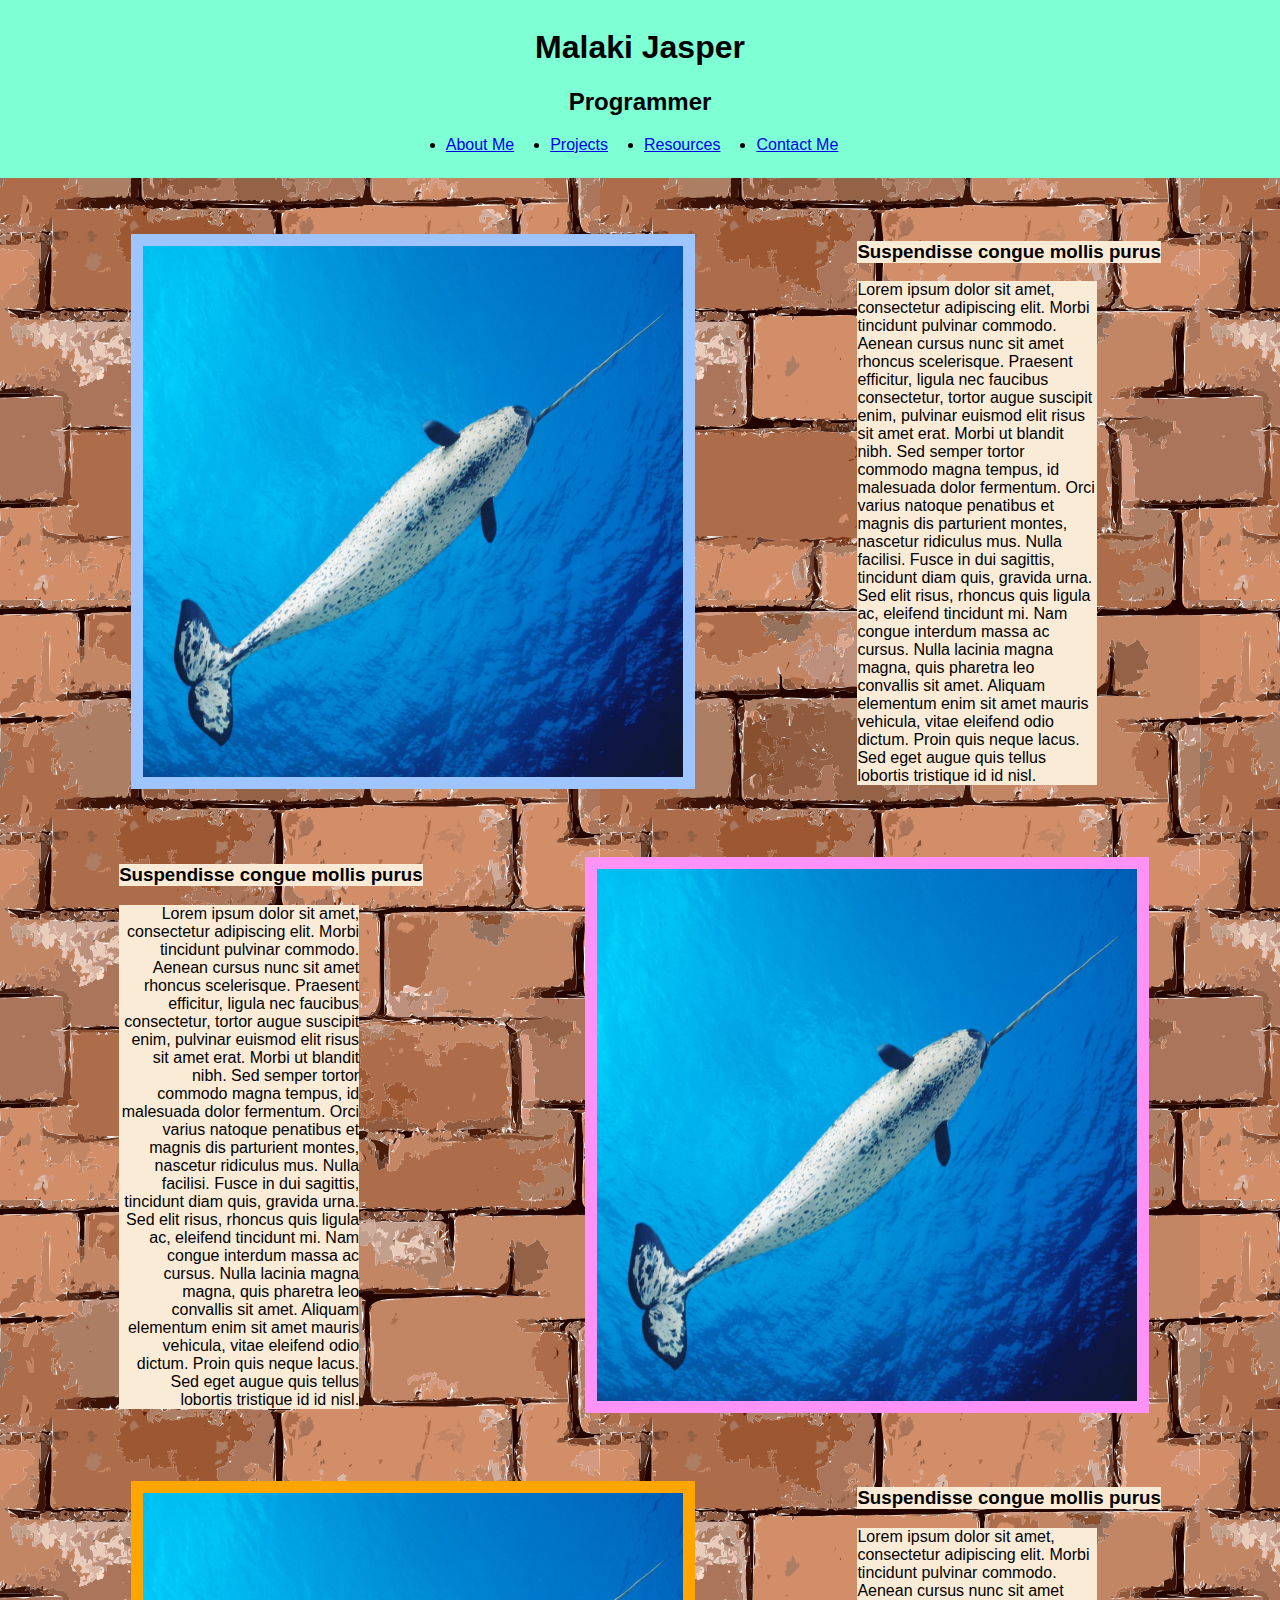
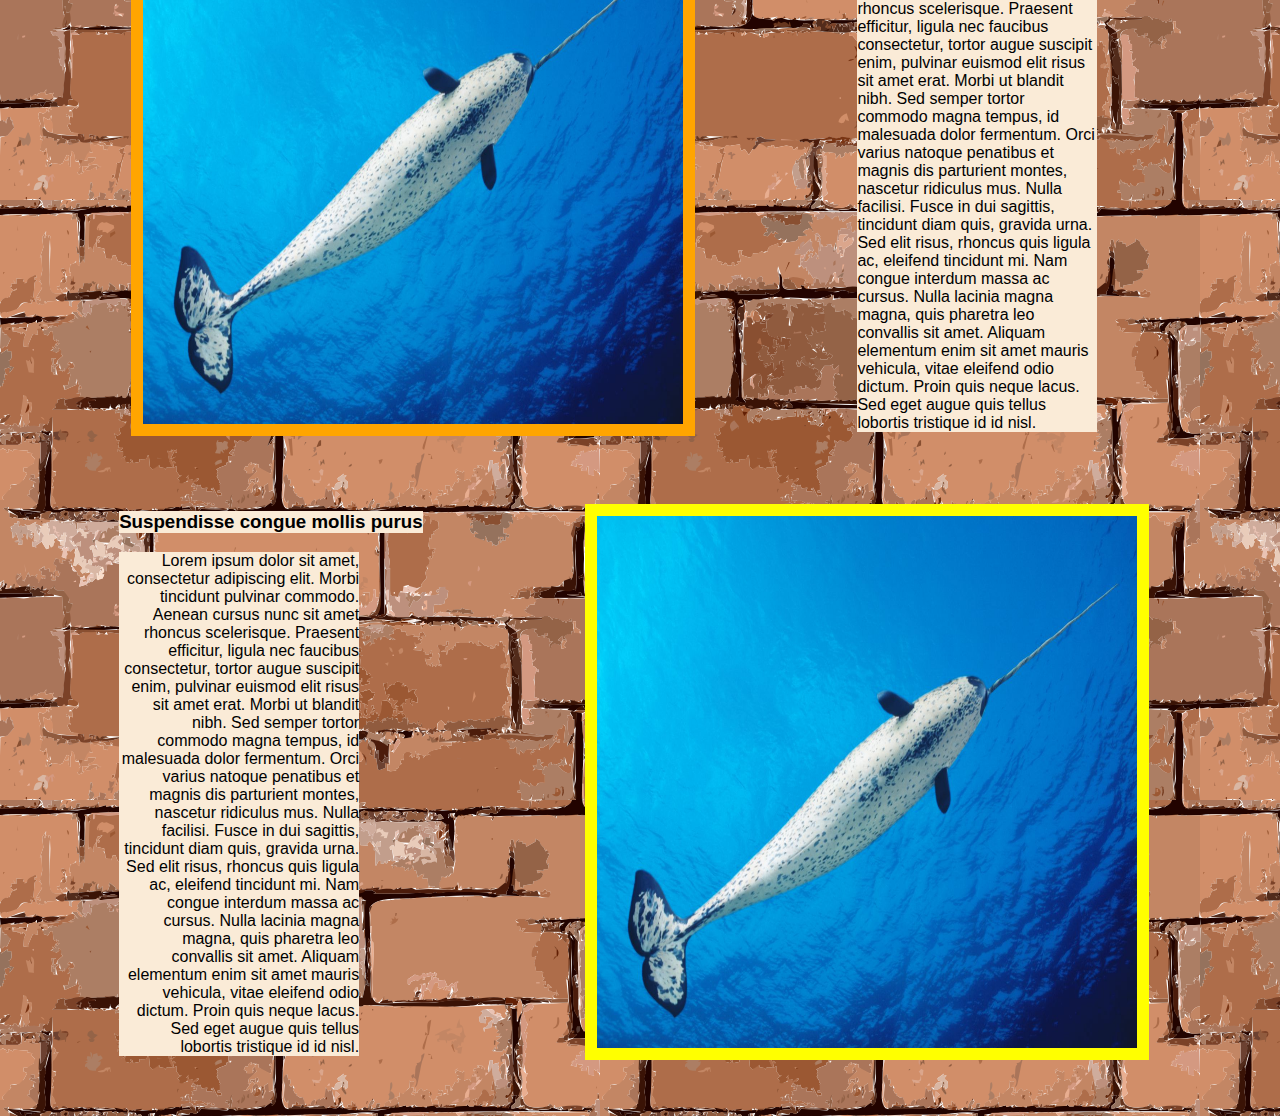
<file: index.html>
<!DOCTYPE html>
<html lang="en">
<head>
    <meta charset="UTF-8">
    <meta http-equiv="X-UA-Compatible" content="IE=edge">
    <meta name="viewport" content="width=device-width, initial-scale=1.0">
    <title>Malaki Jasper</title>
    <link rel="stylesheet" href="styles.css">
</head>
<body>
    <header>
        <h1>Malaki Jasper</h1>
        <h2>Programmer</h2>
        <ul>
            <li><a href="about_me.html">About Me</a></li>
            <li><a href="projects.html">Projects</a></li>
            <li><a href="resources.html">Resources</a></li>
            <li><a href="contact_me.html">Contact Me</a></li>
        </ul>
    </header>
    <div class="content">
        <aside class="colOne ab">
            <img src="narwhal.webp" alt="narwhal">
        </aside>
        <section class="colTwo">
            <h3>Suspendisse congue mollis purus</h3>
            <p>Lorem ipsum dolor sit amet, consectetur adipiscing elit. Morbi tincidunt pulvinar commodo. Aenean cursus nunc sit amet rhoncus scelerisque. Praesent efficitur, ligula nec faucibus consectetur, tortor augue suscipit enim, pulvinar euismod elit risus sit amet erat. Morbi ut blandit nibh. Sed semper tortor commodo magna tempus, id malesuada dolor fermentum. Orci varius natoque penatibus et magnis dis parturient montes, nascetur ridiculus mus. Nulla facilisi. Fusce in dui sagittis, tincidunt diam quis, gravida urna. Sed elit risus, rhoncus quis ligula ac, eleifend tincidunt mi. Nam congue interdum massa ac cursus. Nulla lacinia magna magna, quis pharetra leo convallis sit amet. Aliquam elementum enim sit amet mauris vehicula, vitae eleifend odio dictum. Proin quis neque lacus. Sed eget augue quis tellus lobortis tristique id id nisl.</p>
        </section>

    </div>
    <div class="content">
        
        <aside class="colTwo right">
            <h3>Suspendisse congue mollis purus</h3>
            <p>Lorem ipsum dolor sit amet, consectetur adipiscing elit. Morbi tincidunt pulvinar commodo. Aenean cursus nunc sit amet rhoncus scelerisque. Praesent efficitur, ligula nec faucibus consectetur, tortor augue suscipit enim, pulvinar euismod elit risus sit amet erat. Morbi ut blandit nibh. Sed semper tortor commodo magna tempus, id malesuada dolor fermentum. Orci varius natoque penatibus et magnis dis parturient montes, nascetur ridiculus mus. Nulla facilisi. Fusce in dui sagittis, tincidunt diam quis, gravida urna. Sed elit risus, rhoncus quis ligula ac, eleifend tincidunt mi. Nam congue interdum massa ac cursus. Nulla lacinia magna magna, quis pharetra leo convallis sit amet. Aliquam elementum enim sit amet mauris vehicula, vitae eleifend odio dictum. Proin quis neque lacus. Sed eget augue quis tellus lobortis tristique id id nisl.</p>
        </aside>
        <section class="colOne pr">
            <img src="narwhal.webp" alt="narwhal">
        </section>
    </div>
    <div class="content">
        <aside class="colOne re">
            <img src="narwhal.webp" alt="narwhal">
        </aside>
        <section class="colTwo">
            <h3>Suspendisse congue mollis purus</h3>
            <p>Lorem ipsum dolor sit amet, consectetur adipiscing elit. Morbi tincidunt pulvinar commodo. Aenean cursus nunc sit amet rhoncus scelerisque. Praesent efficitur, ligula nec faucibus consectetur, tortor augue suscipit enim, pulvinar euismod elit risus sit amet erat. Morbi ut blandit nibh. Sed semper tortor commodo magna tempus, id malesuada dolor fermentum. Orci varius natoque penatibus et magnis dis parturient montes, nascetur ridiculus mus. Nulla facilisi. Fusce in dui sagittis, tincidunt diam quis, gravida urna. Sed elit risus, rhoncus quis ligula ac, eleifend tincidunt mi. Nam congue interdum massa ac cursus. Nulla lacinia magna magna, quis pharetra leo convallis sit amet. Aliquam elementum enim sit amet mauris vehicula, vitae eleifend odio dictum. Proin quis neque lacus. Sed eget augue quis tellus lobortis tristique id id nisl.</p>
        </section>

    </div>
    <div class="content">
        
        <aside class="colTwo right">
            <h3>Suspendisse congue mollis purus</h3>
            <p>Lorem ipsum dolor sit amet, consectetur adipiscing elit. Morbi tincidunt pulvinar commodo. Aenean cursus nunc sit amet rhoncus scelerisque. Praesent efficitur, ligula nec faucibus consectetur, tortor augue suscipit enim, pulvinar euismod elit risus sit amet erat. Morbi ut blandit nibh. Sed semper tortor commodo magna tempus, id malesuada dolor fermentum. Orci varius natoque penatibus et magnis dis parturient montes, nascetur ridiculus mus. Nulla facilisi. Fusce in dui sagittis, tincidunt diam quis, gravida urna. Sed elit risus, rhoncus quis ligula ac, eleifend tincidunt mi. Nam congue interdum massa ac cursus. Nulla lacinia magna magna, quis pharetra leo convallis sit amet. Aliquam elementum enim sit amet mauris vehicula, vitae eleifend odio dictum. Proin quis neque lacus. Sed eget augue quis tellus lobortis tristique id id nisl.</p>
        </aside>
        <section class="colOne co">
            <img src="narwhal.webp" alt="narwhal">
        </section>
    </div>
</body>
</html>
</file>
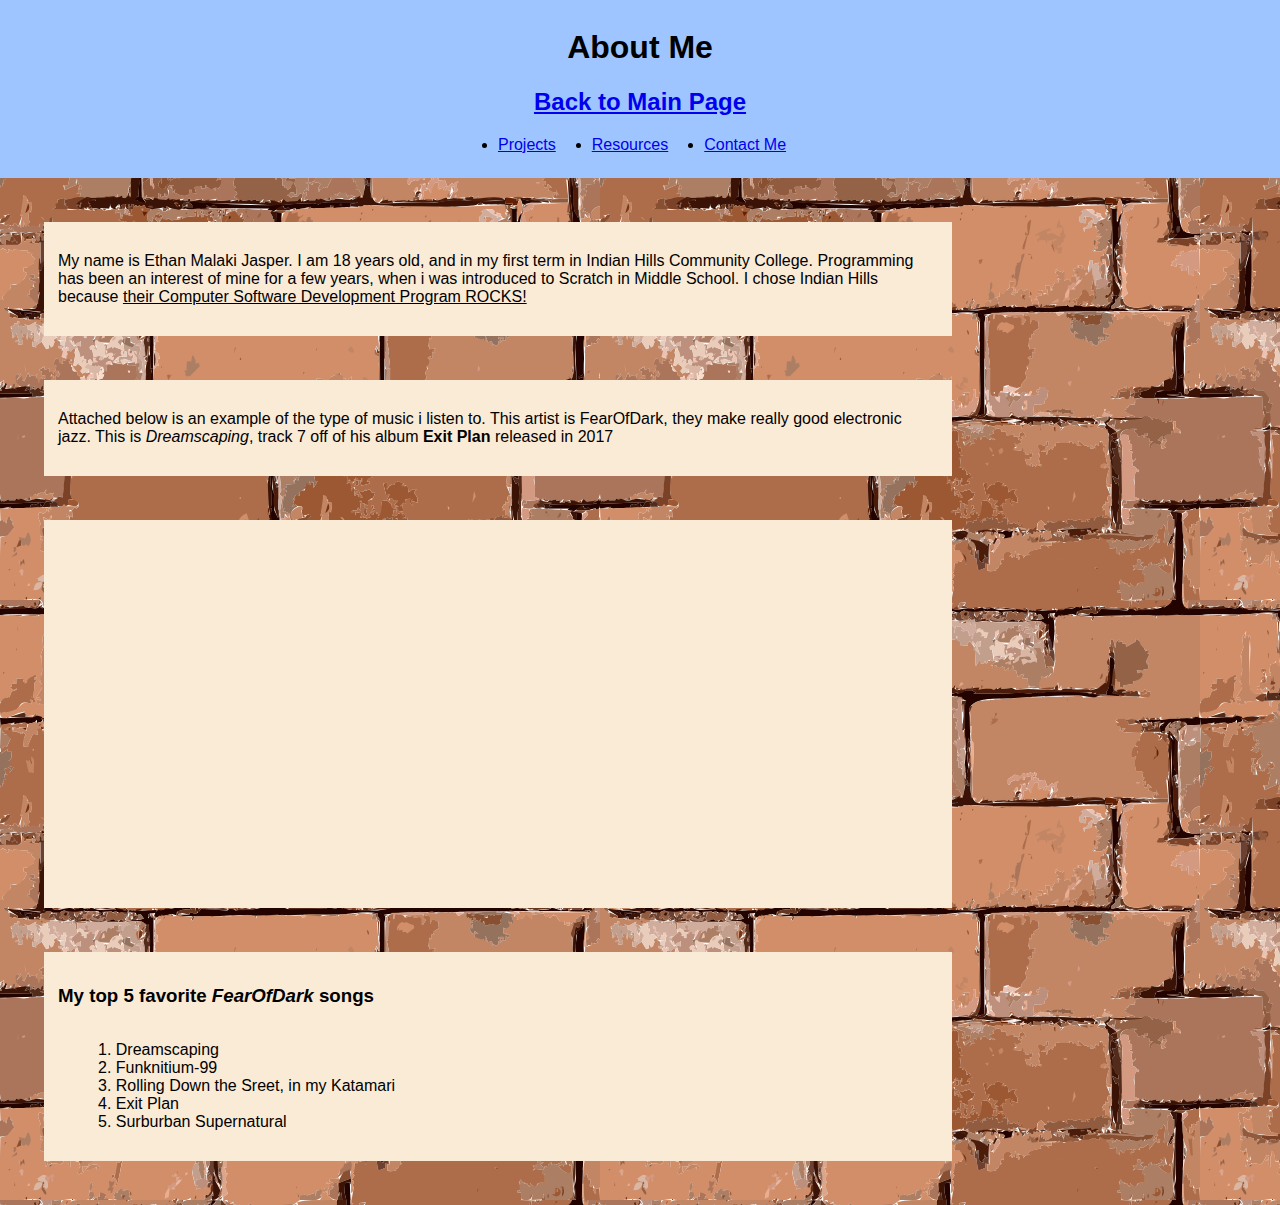
<file: about_me.html>
<!DOCTYPE html>
<html lang="en">
<head>
    <meta charset="UTF-8">
    <meta http-equiv="X-UA-Compatible" content="IE=edge">
    <meta name="viewport" content="width=device-width, initial-scale=1.0">
    <title>Malaki Jasper</title>
    <link rel="stylesheet" href="styles.css">
    <link rel="stylesheet" href="about_me.css">
</head>
<body>
    <header class="ab">
        <h1>About Me</h1>
        <h2><a href="index.html">Back to Main Page</a></h2>
        <ul>
            <li><a href="projects.html">Projects</a></li>
            <li><a href="resources.html">Resources</a></li>
            <li><a href="contact_me.html">Contact Me</a></li>
        </ul>
    </header>
    <div class="about">
        <p>My name is Ethan Malaki Jasper. I am 18 years old, and in my first term in Indian Hills Community College. Programming has been an interest of mine for a few years, when i was introduced to Scratch in Middle School. I chose Indian Hills because <u>their Computer Software Development Program ROCKS!</u></p>
    </div>
    <div class="about">
        <p>Attached below is an example of the type of music i listen to. This artist is FearOfDark, they make really good electronic jazz. This is <i>Dreamscaping</i>, track 7 off of his album <b>Exit Plan</b> released in 2017</p>
    </div>
    <div class="about center">
        <iframe width="640" height="360" src="https://www.youtube.com/embed/5ItY1qJpCfg" title="Dreamscaping" frameborder="0" allow="accelerometer; autoplay; clipboard-write; encrypted-media; gyroscope; picture-in-picture" allowfullscreen></iframe>
    </div>
    <div class="about column">
        <h3>My top 5 favorite <i>FearOfDark</i> songs</h3>
        <ol>
            <li>Dreamscaping</li>
            <li>Funknitium-99</li>
            <li>Rolling Down the Sreet, in my Katamari</li>
            <li>Exit Plan</li>
            <li>Surburban Supernatural</li>
        </ol>
    </div>
</body>
</html>
</file>
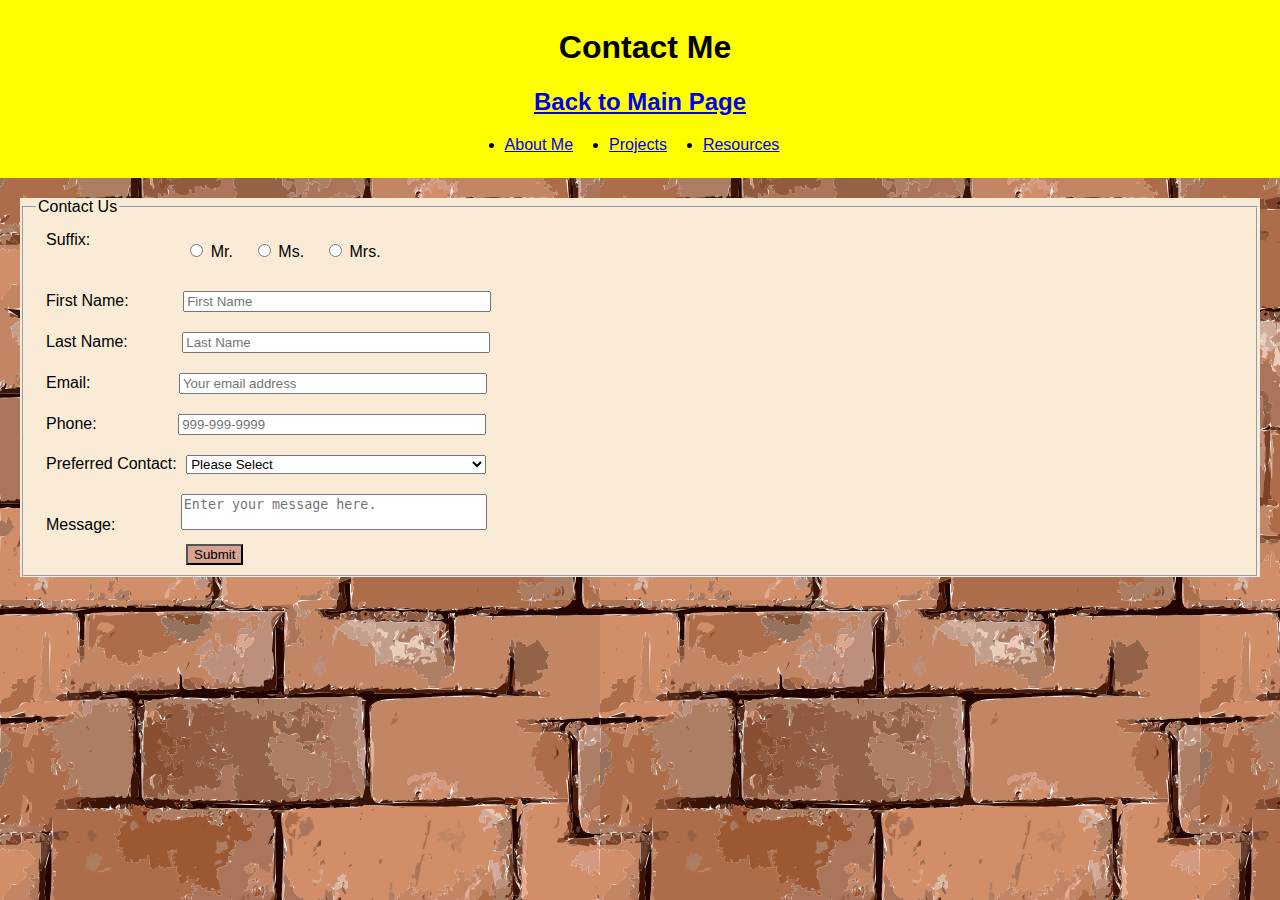
<file: contact_me.html>
<!DOCTYPE html>
<html lang="en">
<head>
    <meta charset="UTF-8">
    <meta http-equiv="X-UA-Compatible" content="IE=edge">
    <meta name="viewport" content="width=device-width, initial-scale=1.0">
    <title>Malaki Jasper</title>
    <link rel="stylesheet" href="styles.css">
    <link rel="stylesheet" href="contact_me.css">
</head>

<body>
    <header class="co">
        <h1>Contact Me</h1>
        <h2><a href="index.html">Back to Main Page</a></h2>
        <ul>
            <li><a href="about_me.html">About Me</a></li>
            <li><a href="projects.html">Projects</a></li>
            <li><a href="resources.html">Resources</a></li>
        </ul>
    </header>
    <div>
        <form id="contact-me" method="post" name="contact-me" target="_blank" action="https://www.w3schools.com/action_page.php">
            <fieldset>
                <legend>Contact Us</legend>
            <div class="row input">
                <label style="padding-right: 85px">Suffix:</label>
                <div class="input">
                    <input type="radio" name="title" value="Mr." id="Mr.">
                    <label for="Mr.">Mr.</label>
                </div>
                <div class="input">
                    <input type="radio" name="title" value="Ms." id="Ms.">
                    <label for="Ms.">Ms.</label>
                </div>
                <div class="input">
                    <input type="radio" name="title" value="Mrs." id="Mrs.">
                    <label for="Mrs.">Mrs.</label>
                </div>
            </div>
            <div>
                <div class="input">
                    <label class="leftLabel">First Name:</label>
                    <input class="textInput" type="text" name="firstName" id="firstName" placeholder="First Name">
                </div>
            </div>
            <div>
                <div class="input">
                    <label class="leftLabel">Last Name:</label>
                    <input class="textInput" type="text" name="lastName" id="lastName" placeholder="Last Name">
                </div>
            </div>
            <div>
                
                <div class="input">
                    <label style="padding-right: 84px">Email:</label>
                    <input class="textInput" type="text" name="email" id="email" placeholder="Your email address">
                </div>
            </div>
            <div>
                
                <div class="input">
                    <label style="padding-right: 77px">Phone:</label>
                    <input class="textInput" type="text" name="phone" id="phone" placeholder="999-999-9999">
                </div>
            </div>
            <div class="input">
                <label style="padding-right:5px">Preferred Contact:</label>
                <select name="contact" id="contact" size="1" class="textInput">
                    <option value="1" selected disabled>Please Select</option>
                    <option value="2">Phone</option>
                    <option value="3">Text</option>
                    <option value="4">Email</option>
                </select>
            </div>
            <div class="input">
                <label style="padding-right: 61px">Message:</label>
                <textarea id="message" name="message" row="2" cols="20" class="textInput" placeholder="Enter your message here."></textarea>
            </div>
            <div class="row" style="padding-left:150px">
                <input type="submit" value="Submit">
            </div>
            </fieldset>
        </form> 
    </div>
</body>
</html>
</file>
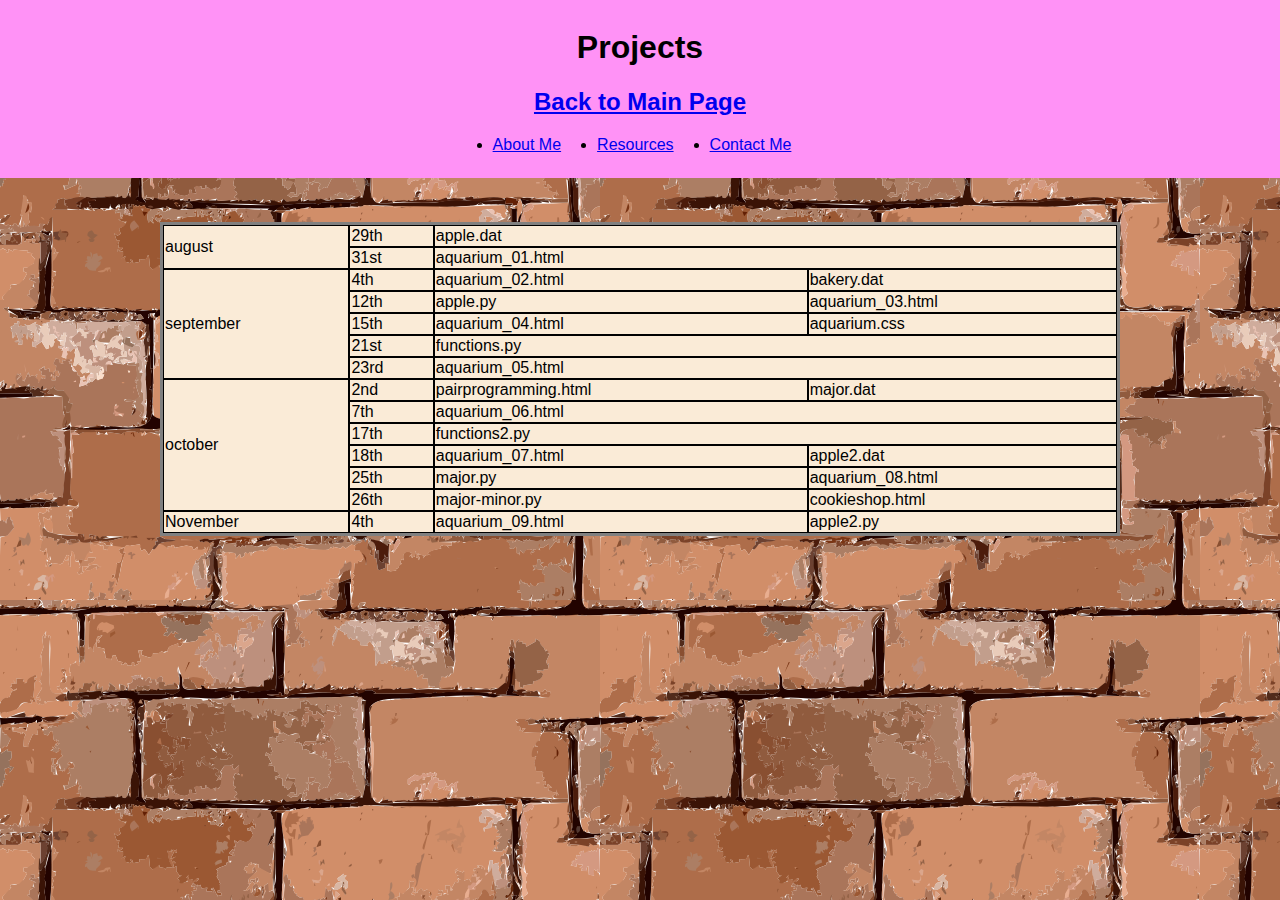
<file: projects.html>
<!DOCTYPE html>
<html lang="en">
<head>
    <meta charset="UTF-8">
    <meta http-equiv="X-UA-Compatible" content="IE=edge">
    <meta name="viewport" content="width=device-width, initial-scale=1.0">
    <title>Malaki Jasper</title>
    <link rel="stylesheet" href="styles.css">
    <link rel="stylesheet" href="projects.css">
</head>
<body>
    <header class="pr">
        <h1>Projects</h1>
        <h2><a href="index.html">Back to Main Page</a></h2>
        <ul>
            <li><a href="about_me.html">About Me</a></li>
            <li><a href="resources.html">Resources</a></li>
            <li><a href="contact_me.html">Contact Me</a></li>
        </ul>
    </header>
    <div>
        <table>
            <tr>
                <td rowspan="2">august</td>
                <td>29th</td>
                <td colspan="2">apple.dat</td>
            </tr>
            <tr>
                <td>31st</td>
                <td colspan="2">aquarium_01.html</td>
            </tr>
            <tr>
                <td rowspan="5">september</td>
                <td>4th</td>
                <td>aquarium_02.html</td>
                <td>bakery.dat</td>
            </tr>
            <tr>
                <td>12th</td>
                <td>apple.py</td>
                <td>aquarium_03.html</td>
            </tr>
            <tr>
                <td>15th</td>
                <td>aquarium_04.html</td>
                <td>aquarium.css</td>
            </tr>
            <tr>
                <td>21st</td>
                <td colspan="2">functions.py</td>
            </tr>
            <tr>
                <td>23rd</td>
                <td colspan="2">aquarium_05.html</td>
            </tr>
            <tr>
                <td rowspan="6">october</td>
                <td>2nd</td>
                <td>pairprogramming.html</td>
                <td>major.dat</td>
            </tr>
            <tr>
                <td>7th</td>
                <td colspan="2">aquarium_06.html</td>
            </tr>
            <tr>
                <td>17th</td>
                <td colspan="2">functions2.py</td>
            </tr>
            <tr>
                <td>18th</td>
                <td>aquarium_07.html</td>
                <td>apple2.dat</td>
            </tr>
            <tr>
                <td>25th</td>
                <td>major.py</td>
                <td>aquarium_08.html</td>
            </tr>
            <tr>
                <td>26th</td>
                <td>major-minor.py</td>
                <td>cookieshop.html</td>
            </tr>
            <tr>
                <td>November</td>
                <td>4th</td>
                <td>aquarium_09.html</td>
                <td>apple2.py</td>
            </tr>
        </table>
    </div>
</body>
</html>
</file>
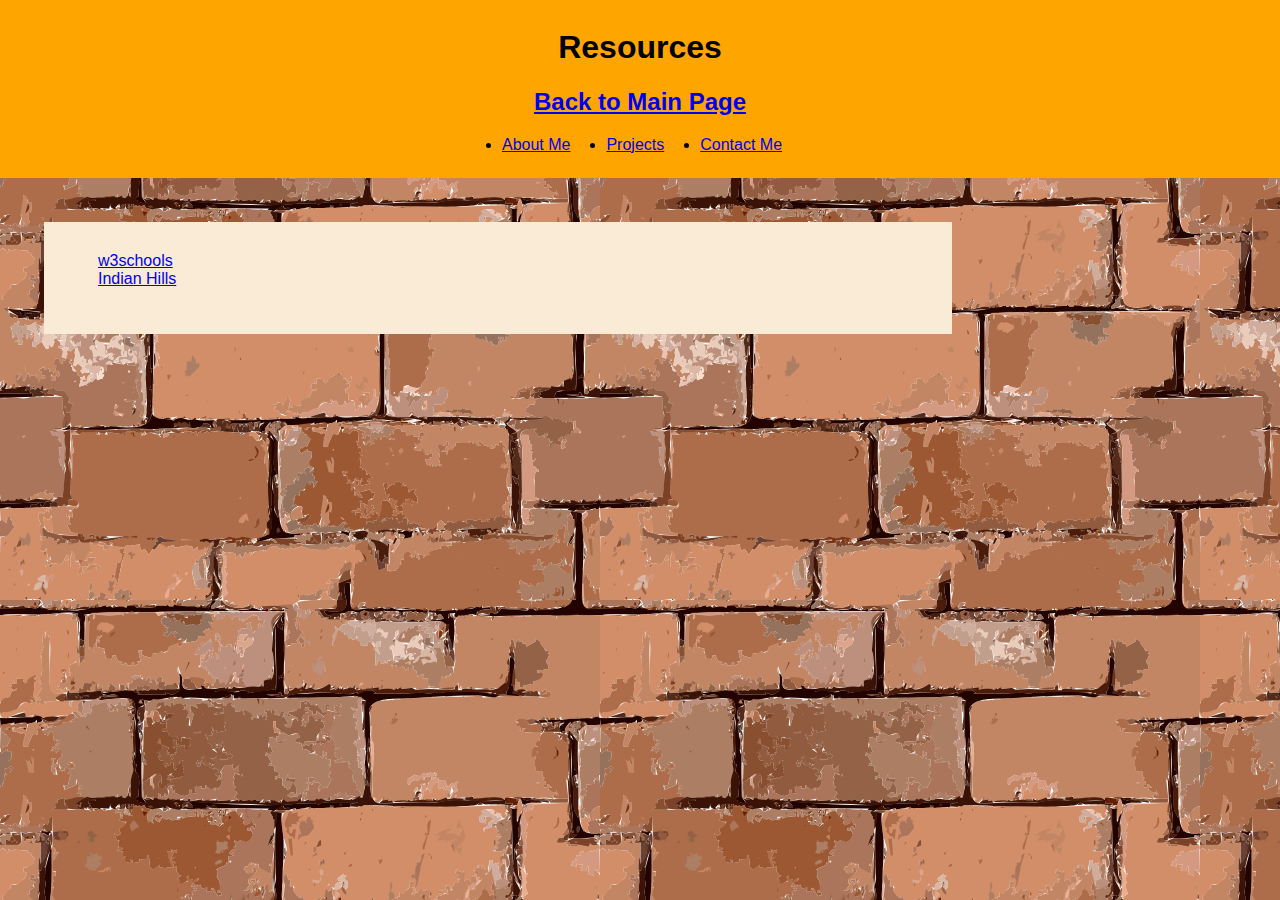
<file: resources.html>
<!DOCTYPE html>
<html lang="en">
<head>
    <meta charset="UTF-8">
    <meta http-equiv="X-UA-Compatible" content="IE=edge">
    <meta name="viewport" content="width=device-width, initial-scale=1.0">
    <title>Malaki Jasper</title>
    <link rel="stylesheet" href="styles.css">
    <link rel="stylesheet" href="about_me.css">
</head>
<body>
    <header class="re">
        <h1>Resources</h1>
        <h2><a href="index.html">Back to Main Page</a></h2>
        <ul>
            <li><a href="about_me.html">About Me</a></li>
            <li><a href="projects.html">Projects</a></li>
            <li><a href="contact_me.html">Contact Me</a></li>
        </ul>
    </header>
    <div class="about">
        <ul>
            <li>
                <a href="https://www.w3schools.com/">w3schools</a> 
            </li>
            <li>
                <a href="https://indianhills.edu/">Indian Hills</a></p>
            </li>
        </ul>
    </div>
</body>
</html>
</file>
<file: styles.css>
body{
    margin: 0;
    background-image: url(images/Infinite-Brick.png);
    font-family: 'Franklin Gothic Medium', 'Arial Narrow', Arial, sans-serif;
}
header{
    background-color: aquamarine;
    padding: 8px;
}
header ul{
    display: flex;
    justify-content: center;
}
header ul li{
    padding-right: 36px;
}
.ab{
    background-color: rgb(158, 197, 255);
}
.pr{
    background-color: rgb(255, 146, 246);
}
.re{
    background-color: orange;
}
.co{
    background-color: yellow;
}
h1, h2{
    display: flex;
    justify-content: center;
}
.colTwo p{
    width: 240px;
}
.colTwo h3{
    background-color: antiquewhite;
}
.colTwo p{
    background-color: antiquewhite;
}
.colOne{
    display: flex;
    margin: 12px;
    
}
.colOne img{
    display: flex;
    width: 540px;
    padding: 12px
}
.right{
text-align: right;
}

.content{
    display: flex;
    justify-content: space-around;
    margin: 44px;
}
</file>
<file: about_me.css>
.about{
    display: flex;
    margin: 44px;
    padding: 14px;
    width: 880px;
    background-color: antiquewhite;
}
.center{
    justify-content:center;
}
.column{
    flex-direction: column;
    list-style-position: inside;
}
.about ul{
    list-style: none;
}
</file>
<file: contact_me.css>
h1{
    padding-left: 10px;
}
form{
    background-color:antiquewhite;
    margin: 20px;
}
label.leftLabel{
    padding-right: 50px;
}
.input{
    padding: 10px;
}
textarea{
    resize: none;
}
.row{
    display: flex;
    align-content:left;
}
textarea{
    width: 400px;
}
.textInput{
    width:300px;
}
input[type=button],
input[type=submit] {
    background-color: #d6a38e;
}
</file>
<file: projects.css>
table{
    width: 75%;
    margin: auto;
    margin-top: 44px;
    border-spacing: 0;
    border-style: solid;
    background-color:antiquewhite
}
tr, td{
    border-style: solid;
    border-width: 1px;
}
</file>
